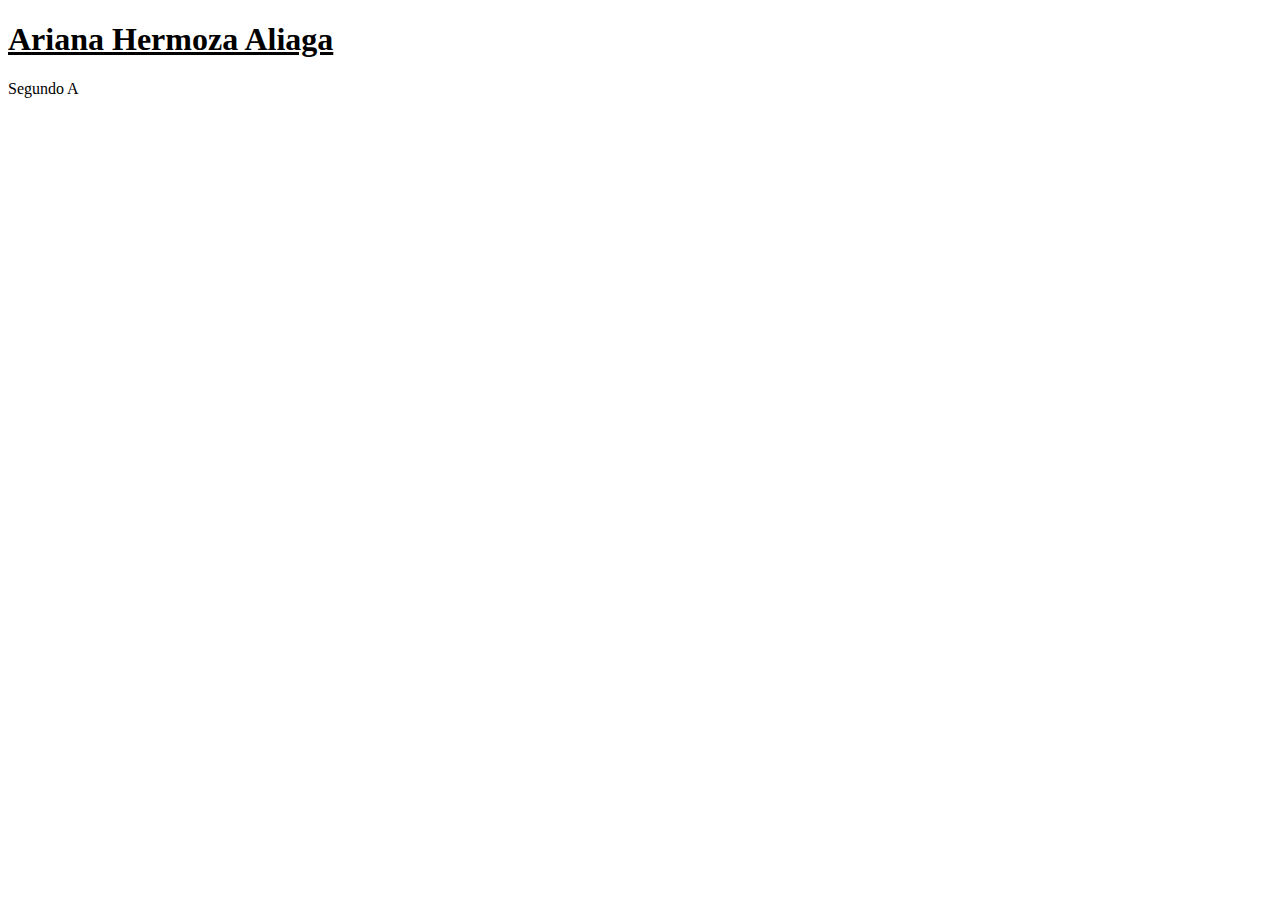
<file: index.html>
<!DOCTYPE html>
<html lang="en">
  <head>
    <meta charset="UTF-8" />
    <meta name="viewport" content="width=device-width, initial-scale=1.0" />
    <meta http-equiv="X-UA-Compatible" content="ie=edge" />
    <title>HTML + CSS</title>
    <link rel="stylesheet" href="styles.css" />
  </head>
  <body>
    <h1>Ariana Hermoza Aliaga</h2>Segundo A
   
  </body>
</html>
</file>
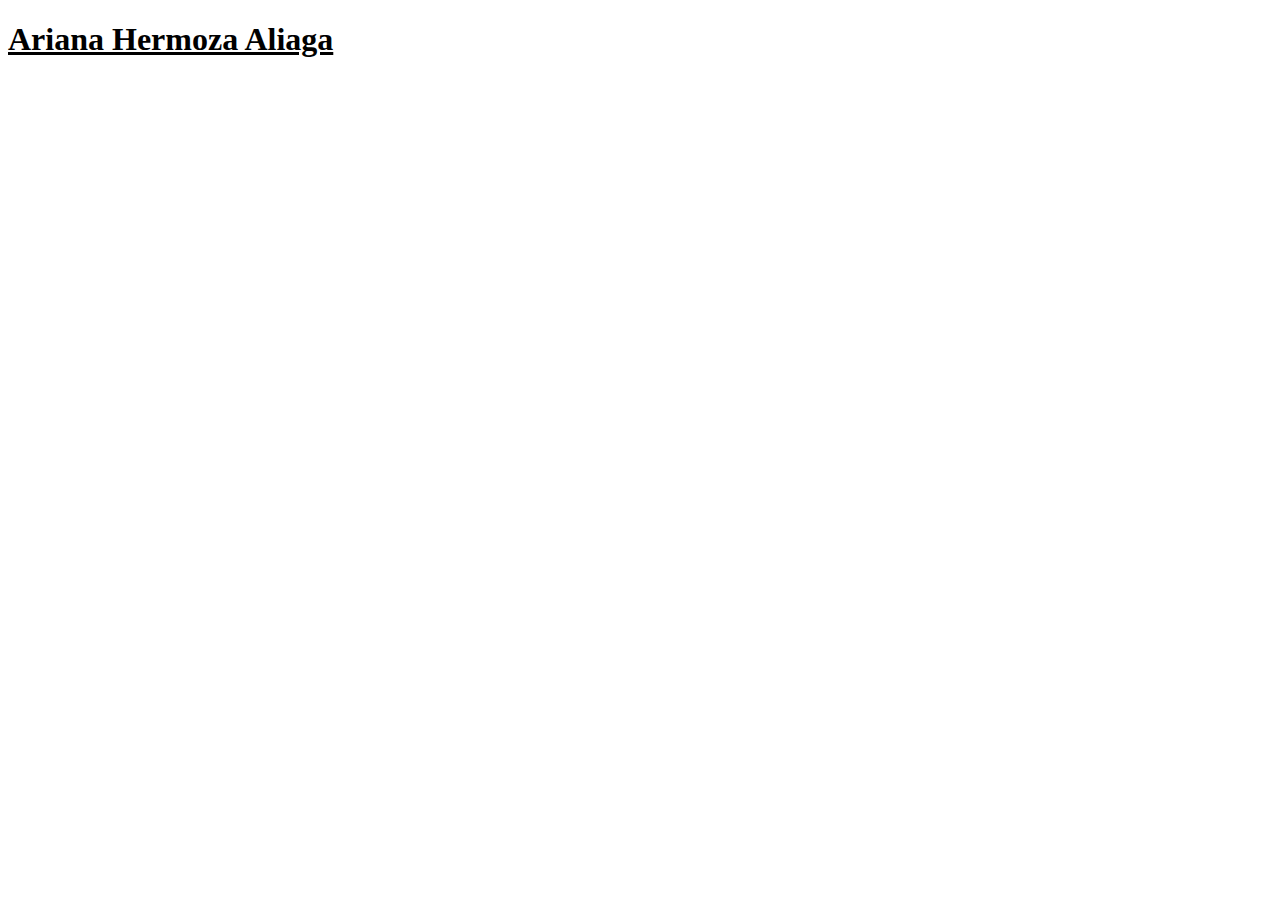
<file: index (1).html>
<!DOCTYPE html>
<html lang="en">
  <head>
    <meta charset="UTF-8" />
    <meta name="viewport" content="width=device-width, initial-scale=1.0" />
    <meta http-equiv="X-UA-Compatible" content="ie=edge" />
    <title>HTML + CSS</title>
    <link rel="stylesheet" href="styles.css" />
  </head>
  <body>
    <h1>Ariana Hermoza Aliaga</h1>
  </body>
</html>
</file>
<file: styles.css>
h1 {
  text-decoration: underline;
} 
  h2
</file>
